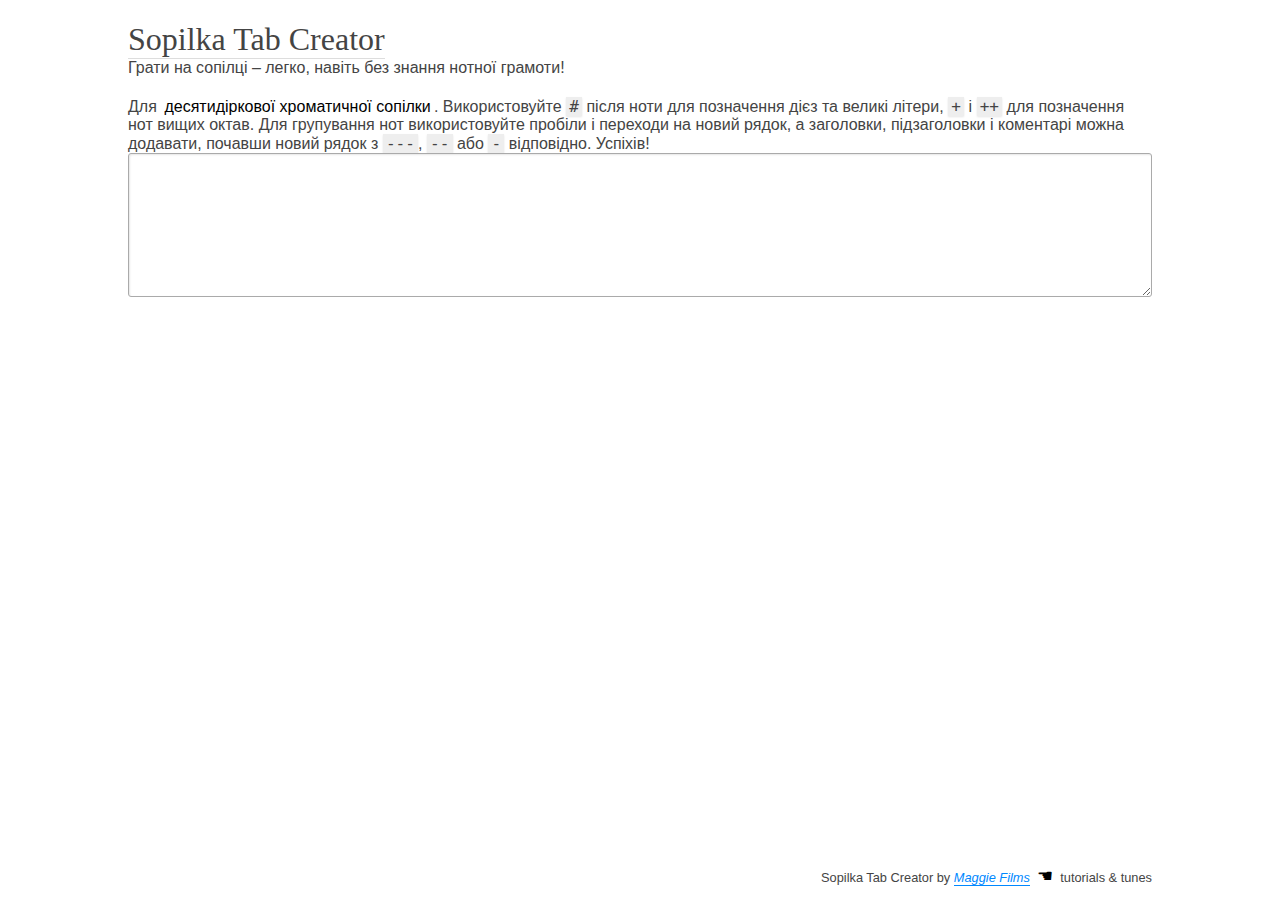
<file: sopilka.html>
<!DOCTYPE html>
<html lang="uk">
<head>
    <meta charset="UTF-8">
    <meta http-equiv="X-UA-Compatible" content="IE=edge">
    <meta name="viewport" content="width=device-width, initial-scale=1.0">
    <title>Sopilka Tab Creator</title>
    <link rel="stylesheet" href="sopilka.css">
    <link rel="icon" type="image/x-icon" href="icon.png">
</head>
<body>
    <header>
        <h1 lang="en">Sopilka Tab Creator</h1>
        <h4>Грати на сопілці – легко, навіть без знання нотної грамоти!</h4>
    </header>
    <main>
        <p>Для <em>десятидіркової хроматичної сопілки</em>. Використовуйте <kbd>#</kbd> після ноти для позначення дієз та великі літери, <kbd>+</kbd> і <kbd>++</kbd> для позначення нот вищих октав. Для групування нот використовуйте пробіли і переходи на новий рядок, а заголовки, підзаголовки і коментарі можна додавати, почавши новий рядок з <kbd>---</kbd>, <kbd>--</kbd> або <kbd>-</kbd> відповідно. Успіхів!</p>
        <textarea id="notes" autocomplete="off" autocorrect="off" autocapitalize="off" spellcheck="false""></textarea>
        <div id="tabs"></div>
    </main>
    <footer lang="en">Sopilka Tab Creator by <a href="https://youtube.com/c/MaggieFilms" target="_blank">Maggie Films</a> <em>☚</em> tutorials & tunes</footer>
    <script src="sopilka.js"></script>
</body>
</html>
</file>
<file: sopilka.css>
@import url('https://fonts.googleapis.com/css2?family=Bad+Script&display=swap');
@import url('https://fonts.googleapis.com/css2?family=Comfortaa:wght@300&display=swap');
@import url('https://fonts.googleapis.com/css2?family=Source+Code+Pro:wght@500&display=swap');

html {
  padding: 0;
  margin: 0;
}

html.bg {
  background-image: url('./img/bg-ornament.jpg');
  background-size: 30%;
}

body {
  padding: 0 15px;
  margin: 0 auto;
  max-width: 80%;
  font-family: Verdana, Geneva, Tahoma, sans-serif;
  font-size: 16px;
  color: #444;
  display: flex;
  flex-direction: column;
  min-height: 100vh;
  background-color: white;
}

::selection {
  background-color: firebrick;
  color: floralwhite;
}

body > header {
  width: fit-content;
  margin-bottom: 20px;
}

h1 {
  font-family: Cambria, Cochin, Georgia, Times, 'Times New Roman', serif;
  font-weight: normal;
  border-bottom: 1px solid #ddd;
  margin-bottom: 0;
  width: fit-content;
}

a {
  color: #08f;
  text-decoration: none;
  border-bottom: 1px solid #08f;
  font-style: italic;
}

main p {
  margin: 0;
}

kbd,
#saving label {
  font-family: 'Consolas', monospace;
  padding: 0 0.2em;
  background-color: #eee;
  box-shadow: 0 1px 2px 0 rgba(0, 0, 0, 0.1);
}

em {
  font-style: normal;
  color: #000;
  background-color: #fff;
  padding: 0 0.2em;
  border-radius: 4px;
}

textarea {
  box-sizing: border-box;
  margin: 0 auto 0.5em;
  padding: 0.2em 0.5em;
  border: 1px solid #aaa;
  border-radius: 3px;
  box-shadow: inset 1px 1px 2px 0 rgba(0, 0, 0, 0.1);
  line-height: 1.2;
  width: 100%;
  height: 10em;
  font-size: 0.9em;
  word-spacing: 0;
  color: #555;
  overflow: auto;
  white-space: pre;
}

textarea:focus {
  border-color: #08f;
  box-shadow: inset 1px 1px 3px 0 rgba(0, 128, 255, 0.4);
  outline: none;
  color: #004b7e;
}

textarea::selection {
  background-color: #08f;
  color: aliceblue;
}

#tab {
  margin-bottom: 1em;
  overflow: hidden;
  padding-left: 33px;
}

footer {
  clear: both;
  font-size: 80%;
  height: 2.7em;
  margin-top: auto;
  padding-top: 20px;
  text-align: right;
}

footer>em {
  font-size: large;
}

#tabs img {
  width: 33px;
  height: 150px;
}

figure {
  display: inline-block;
}

figure.spacing-0 { margin: 15px 0.5px; }
figure.spacing-1 { margin: 15px 1px; }
figure.spacing-2 { margin: 15px 1.5px; }
figure.spacing-3 { margin: 15px 2px; }
figure.spacing-4 { margin: 15px 2.5px; }
figure.spacing-5 { margin: 15px 3px; }
figure.spacing-6 { margin: 15px 3.5px; }
figure.spacing-7 { margin: 15px 4px; }
figure.spacing-8 { margin: 15px 4.5px; }
figure.spacing-9 { margin: 15px 5px; }

figcaption {
  text-align: center;
}

h4 {
  font-weight: normal;
  margin: 0;
}

h4#slogan {
  font-size: 8.5px;
  color: #888;
  width: 100%;
  text-align: center;
}

h4#slogan.lang-en {
  font-size: 9.5px;
}

#tabs>h4 {
  font-family: 'Source Code Pro', monospace;
  font-size: 18px;
  border-bottom: 1px solid #ddd;
  color: #000;
}

#tabs>h3 {
  font-family: 'Comfortaa', sans-serif;
  font-size: 16px;
  margin: 0;
  text-align: center;
}

#tabs>h2 {
  font-family: 'Bad Script', cursive;
  margin: 0;
  font-size: 32px;
  text-align: center;
  color: #000;
}

select {
  padding: 5px;
  font-family: Verdana, Geneva, Tahoma, sans-serif;
  color: firebrick;
  border: 1px solid firebrick;
  border-radius: 3px;
  outline: none;
  text-overflow: ellipsis;
}

select#tune {
  width: 256px;
  margin-bottom: 20px;
}

label[for="tune"] {
  display: block;
  font-size: 12px;
  color: #888;
  padding: 0 0 5px 5px;
  margin-top: 20px;
}

.lang-uk {
  font-size: 12px;
}

.menu {
  width: 50px;
  position: absolute;
  top: 35px;
  right: 10vw;
  display: flex;
  flex-flow: row;
  justify-content: space-between;
  align-items: center;
}

#saving {
  text-align: right;
  width: fit-content;
  float: right;
  margin-right: 15px;
}

#saving p {
  font-size: 14px;
}

#saving label {
  cursor: pointer;
  border-radius: 3px;
  font-size: 16px;
}

#pdf:checked~p label[for="pdf"],
#png:checked~p label[for="png"] {
  background-color: #888;
  color: white;
  border-radius: 3px;
}

#saving #btnSave {
  background-color: firebrick;
  border: none;
  color: white;
  padding: 12px 32px;
  margin: 20px 0 7px;
  text-align: center;
  text-decoration: none;
  display: inline-block;
  font-size: 16px;
  border-radius: 3px;
  cursor: pointer;
  width: 100%;
}

#saving #btnSave:hover {
  background-color: rgb(150, 30, 30);
}

#saving #btnSave:active {
  background-color: rgb(124, 24, 24);
}

.invisible {
  display: none;
}

@media print {

  header,
  p,
  label,
  label[for="tune"],
  select,
  textarea,
  #saving {
    display: none;
  }
}

@media (max-width: 768px) {
  #tabs img {
    width: 27.5px;
    height: 125px;
  }

  figure {
    margin: 10px 2.5px;
  }

  figure.spacing-0 { margin: 10px 0.5px; }
  figure.spacing-1 { margin: 10px 1px; }
  figure.spacing-2 { margin: 10px 1.5px; }
  figure.spacing-3 { margin: 10px 2px; }
  figure.spacing-4 { margin: 10px 2.5px; }
  figure.spacing-5 { margin: 10px 3px; }
  figure.spacing-6 { margin: 10px 3.5px; }
  figure.spacing-7 { margin: 10px 4px; }
  figure.spacing-8 { margin: 10px 4.5px; }
  figure.spacing-9 { margin: 10px 5px; }
}

@media (max-width: 480px) {
  #tabs img {
    width: 22px;
    height: 100px;
  }

  .menu {
    position: static;
    width: 100%;
    margin-top: 20px;
    justify-content: flex-end;
  }

  .menu img {
    margin-left: 10px;
  }

  p#description {
    font-size: 14px;
  }

  #tabs>h4 {
    font-size: 14px;
  }

  h1 {
    margin-top: 0;
  }

  h4#slogan {
    text-align: left;
  }

  footer {
    font-size: 60%;
    padding-bottom: 20px;
  }
}
</file>
